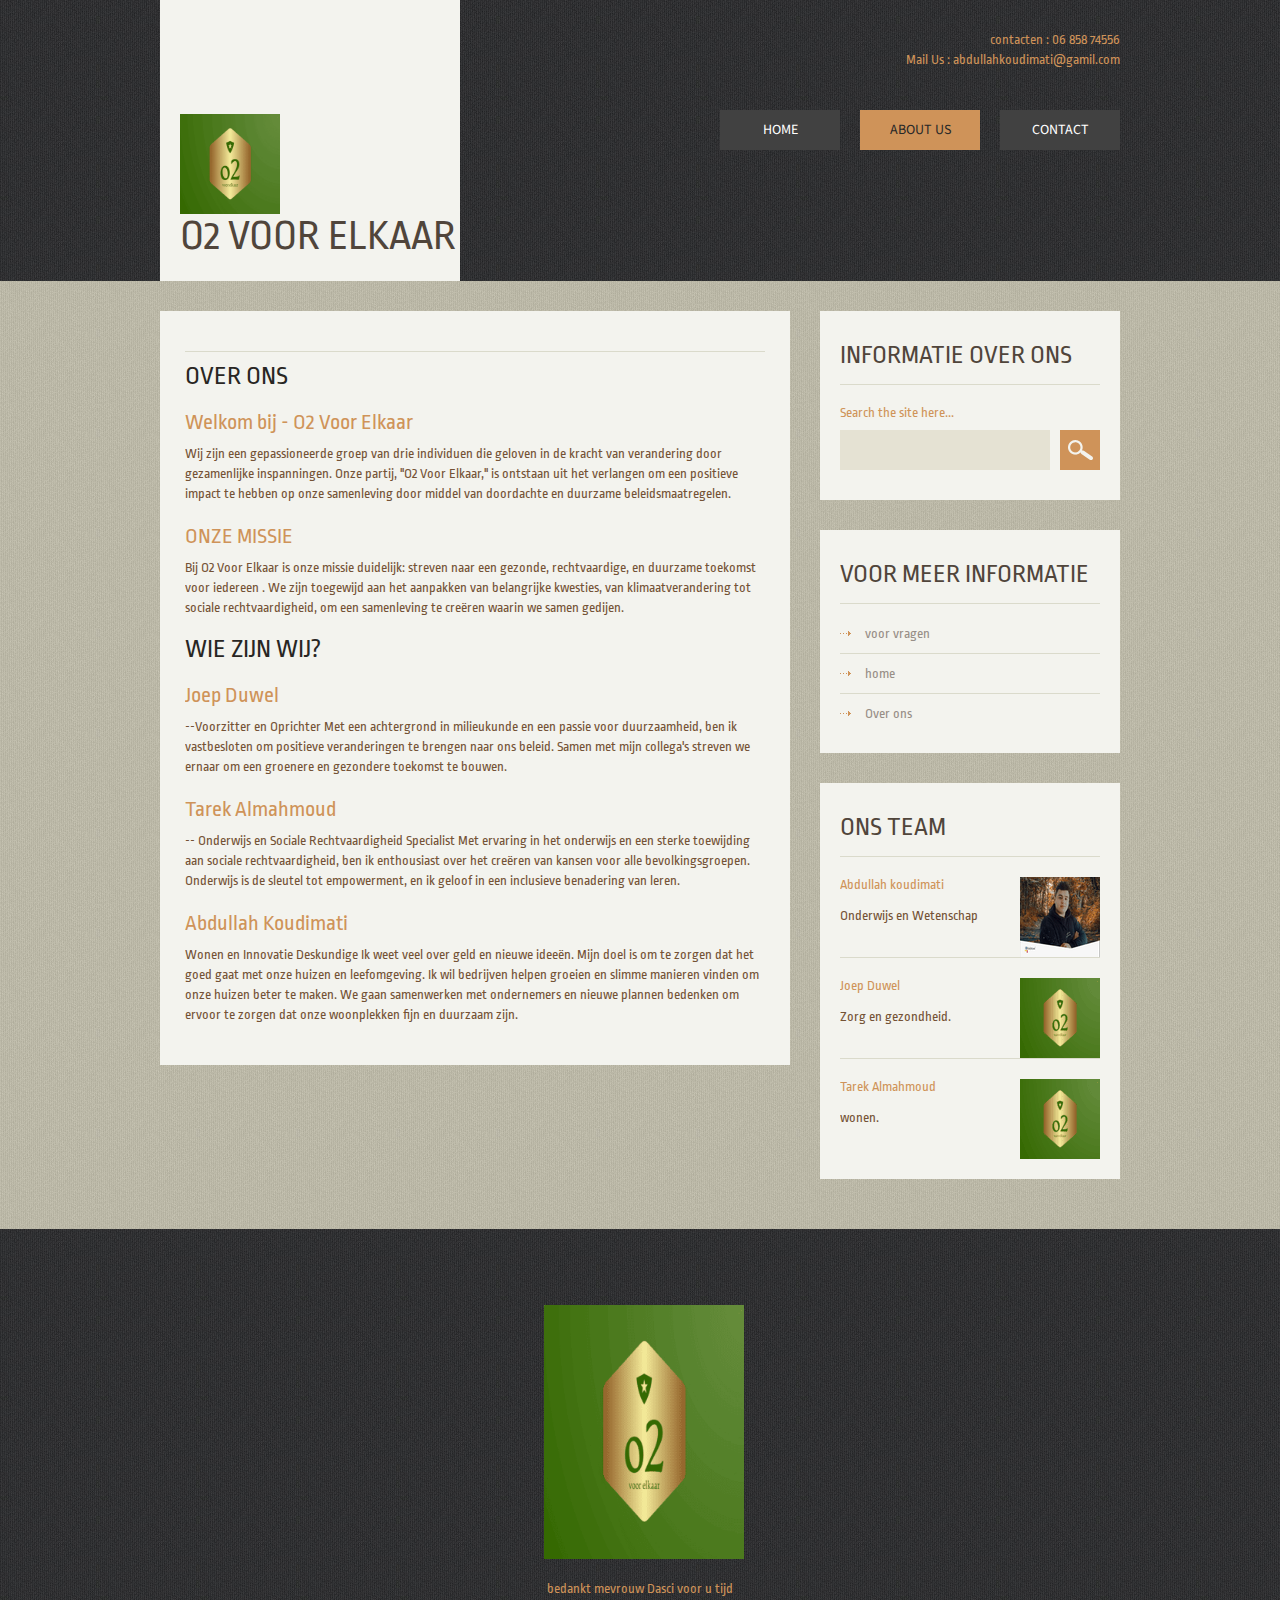
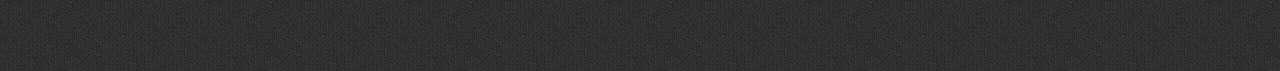
<file: about.html>
<!DOCTYPE html PUBLIC "-//W3C//DTD XHTML 1.0 Transitional//EN" "http://www.w3.org/TR/xhtml1/DTD/xhtml1-transitional.dtd">
<html xmlns="http://www.w3.org/1999/xhtml">
<head>
<meta http-equiv="Content-Type" content="text/html; charset=utf-8" />
<title>onderwijspartij</title>
<link href="css/styles.css" rel="stylesheet" type="text/css" />
<link href='http://fonts.googleapis.com/css?family=Ropa+Sans' rel='stylesheet' type='text/css'>
<link href='http://fonts.googleapis.com/css?family=Source+Sans+Pro' rel='stylesheet' type='text/css'>
</head>
<body>
<div class="header">
  <div class="header-left-panel">
    <div class="logo-wrap">
      <div class="logo">
        <h2> </h2>
        <img src="images/MicrosoftTeams-image (8) (1).png" alt="" width="100px" height="100px">
        <h1>O2 voor elkaar</h1>
      </div>
    </div>
  </div>
  <div class="header-right-panel">
    <div class="header-right-panel-top">
      <p>contacten : 06 858 74556
      <p> <a href="#">Mail Us : abdullahkoudimati@gamil.com</a> 
    </div>
    <div class="menu">
      <ul>
        <li class="marRight20"><a href="index.html">home</a></li>
        <li class="marRight20"><a href="about.html" class="active">about us</a></li>
       
        <li><a href="contact.html">contact</a></li>
      </ul>
    </div>
  </div>
</div>
<!--- panel wrap div end -->
<div class="page-wrap">
  <div class="page-wrapper">
    <div class="primary-content marRight30">
      <div class="mid-panel">
        <div class="mid-panel-content">
          <div class="title">
          </div>
          <div class="border"></div>
         
        <p>
          <h1>OVER ONS </h1>
<h2> Welkom bij - O2 Voor Elkaar</h2>
<p>Wij zijn een gepassioneerde groep van drie individuen die geloven in de kracht van verandering door gezamenlijke inspanningen. Onze partij, "O2 Voor Elkaar," is ontstaan uit het verlangen om een positieve impact te hebben op onze samenleving door middel van doordachte en duurzame beleidsmaatregelen.</p>

<h2>ONZE MISSIE</h2>
<p>Bij O2 Voor Elkaar is onze missie duidelijk: streven naar een gezonde, rechtvaardige, en duurzame toekomst voor iedereen 
  . We zijn toegewijd aan het aanpakken van belangrijke kwesties,
   van klimaatverandering tot sociale rechtvaardigheid, om een samenleving te creëren waarin we samen gedijen.</p> <br>

<h1>WIE ZIJN WIJ?</h1> 
<h2>Joep Duwel</h2>  
<p>--Voorzitter en Oprichter
Met een achtergrond in milieukunde en een passie voor duurzaamheid,
ben ik vastbesloten om positieve veranderingen te brengen naar ons beleid. Samen met mijn collega's streven we ernaar om een groenere en gezondere toekomst te bouwen. </p>

<h2>Tarek Almahmoud</h2>
 <p>-- Onderwijs en Sociale Rechtvaardigheid Specialist
Met ervaring in het onderwijs en een sterke toewijding aan sociale rechtvaardigheid, ben ik enthousiast over het creëren van kansen voor alle bevolkingsgroepen. Onderwijs is de sleutel tot empowerment, en ik geloof in een inclusieve benadering van leren. </p>

<h2>Abdullah Koudimati</h2>
<p>Wonen en Innovatie Deskundige
Ik weet veel over geld en nieuwe ideeën. Mijn doel is om te zorgen dat het goed gaat met onze huizen en leefomgeving.
 Ik wil bedrijven helpen groeien en slimme manieren vinden om onze huizen beter te maken. 
 We gaan samenwerken met ondernemers en nieuwe plannen bedenken om ervoor te zorgen dat onze woonplekken fijn en duurzaam zijn.</p>


        </p>
   
        </div>
      </div>
    </div>
    <div class="sidebar">
      <div class="search-panel">
        <div class="content">
          <div class="title">
            <h1>informatie over ONS</h1>
          </div>
          <div class="border"></div>
          <h2>Search the site here...</h2>
          <div class="searchbox">
            <input type="text" class="input" value="" />
            <div class="button"><a href="#"></a></div>
          </div>
        </div>
      </div>
      <div class="midpanel">
        <div class="content marginBottom">
          <div class="title">
            <h1>voor meer informatie</h1>
          </div>
          <div class="border"></div>
          <ul>
            <li><a href="contact.html"> voor vragen</a></li>
            <li><a href="index.html"> home </a></li>
          
           
            <li class="borderNone padBottom20"><a href="about.html">Over ons </a></li>
          </ul>
        </div>
      </div>
      <div class="midpanel">
        <div class="content">
          <div class="title">
            <h1>ons team</h1>
          </div>
          <div class="border"></div>
          <div class="container">
            <div class="left marRigth20">
              <h2>Abdullah koudimati</h2>
              <p>Onderwijs en Wetenschap</p>
            </div>
            <div class="img"><img src="images/mijn kinle foto.png" 

/></div>
          </div>
          <div class="container">
            <div class="left">
              <h2>Joep Duwel </h2>
              <p>Zorg en gezondheid.</p>
            </div>
            <div class="img"><img src="images/img77.png" /></div>
          </div>
          <div class="container borderNone">
            <div class="left">
              <h2>Tarek Almahmoud</h2>
              <p>wonen.</p>
            </div>
            <div class="img"><img src="images/img77.png" /></div>
          </div>
        </div>
      </div>
    </div>
  </div>
</div>
<!--- page wrap div end -->
<div class="footer">
  <img src="images/MicrosoftTeams-image (8) (1).png" alt="" class="img-2">
  <p> <a href="index.html"></a> <br> bedankt mevrouw Dasci  voor u tijd</p>
</div>
</body>
</html>
</file>
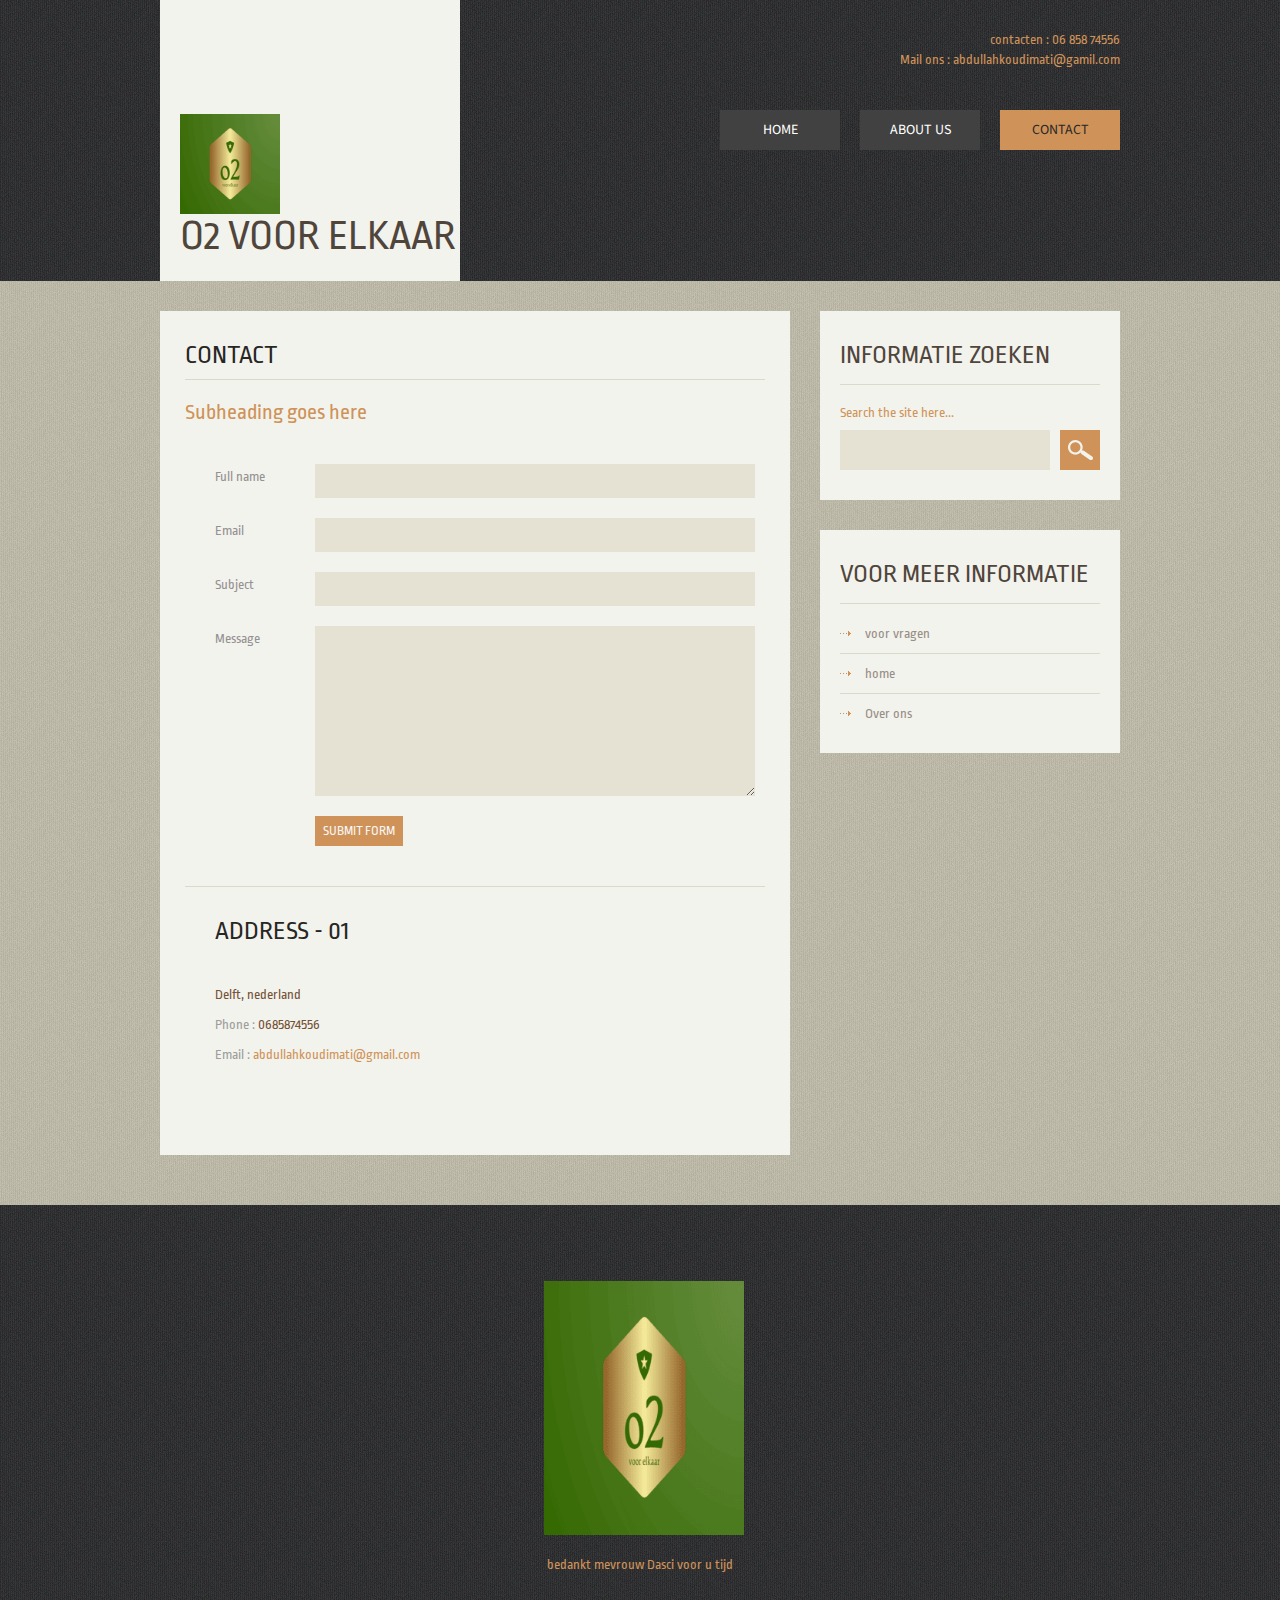
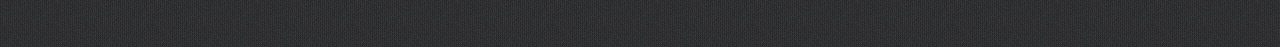
<file: contact.html>
<!DOCTYPE html PUBLIC "-//W3C//DTD XHTML 1.0 Transitional//EN" "http://www.w3.org/TR/xhtml1/DTD/xhtml1-transitional.dtd">
<html xmlns="http://www.w3.org/1999/xhtml">
<head>
<meta http-equiv="Content-Type" content="text/html; charset=utf-8" />
<title>onderwijspartij</title>
<link href="css/styles.css" rel="stylesheet" type="text/css" />
<link href='http://fonts.googleapis.com/css?family=Ropa+Sans' rel='stylesheet' type='text/css'>
<link href='http://fonts.googleapis.com/css?family=Source+Sans+Pro' rel='stylesheet' type='text/css'>
</head>
<body>
<div class="header">
  <div class="header-left-panel">
    <div class="logo-wrap">
      <div class="logo">
        <h2> </h2>
        <img src="images/MicrosoftTeams-image (8) (1).png" alt="" width="100px" height="100px">
        <h1>O2 voor elkaar</h1>
      </div>
    </div>
  </div>
  <div class="header-right-panel">
    <div class="header-right-panel-top">
      <p>contacten : 06 858 74556
      <p> <a href="#">
        Mail ons : abdullahkoudimati@gamil.com</a> 
    </div>
    <div class="menu">
      <ul>
        <li class="marRight20"><a href="index.html">home</a></li>
        <li class="marRight20"><a href="about.html">about us </a></li>
   
        <li><a href="contact.html" class="active">contact</a></li>
      </ul>
    </div>
  </div>
</div>
<!--- panel wrap div end -->
<div class="page-wrap">
  <div class="page-wrapper">
    <div class="primary-content marRight30">
      <div class="mid-panel">
        <div class="mid-panel-content">
          <div class="title">
            <h1>contact</h1>
          </div>
          <div class="border"></div>
          <h2>Subheading goes here</h2>
          <form>
            <div class="contact-form margin-top">
              <label> <span>Full name</span>
              <input type="text" class="input_text" name="name" id="name"/>
              </label>
              <label> <span>Email</span>
              <input type="text" class="input_text" name="email" id="email"/>
              </label>
              <label> <span>Subject</span>
              <input type="text" class="input_text" name="subject" id="subject"/>
              </label>
              <label> <span>Message</span>
              <textarea class="message" name="feedback" id="feedback"></textarea>
              <input type="button" class="button" value="Submit Form" />
              </label>
            </div>
          
          </form>
          <div class="clearing"></div>
          <div class="address">
            <div class="panel">
              <div class="title">
                <h1>Address - 01</h1>
              </div>
              <div class="content">
                <p> <br />
                   Delft, nederland </p>
                <p><span>Phone :</span> 0685874556</p>
                <p><span>Email :</span> <a href="abdullahkoudimati@gmail.com">abdullahkoudimati@gmail.com</a></p>
              </div>
            </div>
            <div class="panel">
              
              
            </div>
          </div>
        </div>
      </div>
    </div>
    <div class="sidebar">
      <div class="search-panel">
        <div class="content">
          <div class="title">
            <h1>informatie zoeken </h1>
          </div>
          <div class="border"></div>
          <h2>Search the site here...</h2>
          <div class="searchbox">
            <input type="text" class="input" value="" />
            <div class="button"><a href="#"></a></div>
          </div>
        </div>
      </div>
      <div class="midpanel">
        <div class="content marginBottom">
          <div class="title">
            <h1>voor meer informatie</h1>
          </div>
          <div class="border"></div>
          <ul>
            
            <li><a href="contact.html"> voor vragen</a></li>
            <li><a href="index.html"> home </a></li>
          <li class="borderNone padBottom20"><a href="about.html">Over ons </a></li>
           
            
          </ul>
        </div>
      </div>
      
    </div>
  </div>
</div>
</div>
<!--- page wrap div end -->
<div class="footer">
  <img src="images/MicrosoftTeams-image (8) (1).png" alt="" class="img-2">
  <p> <a href="abdullhkoudimati@gmail.com">   <br>  bedankt mevrouw Dasci  voor u tijd</p>
<script src="js/main.js"></script>
</body>
</html>
</file>
<file: css/styles.css>
/*-------------------------------------------------
GLOBALS CLASSES
-------------------------------------------------*/
*{margin:0; padding:0; font-family: 'Ropa Sans', sans-serif;}
body{background:url(../images/pattern-1.jpg);}

p{font-family: 'Ropa Sans', sans-serif; color:#745235; font-size:14px; font-weight:normal; line-height:20px;}
a{text-decoration:none; color:#cf9359;}
a:hover{text-decoration:none; color:#978e86;}
ul li { list-style:none; outline:none;}
img { border:none; }
img { border:none;}
h1{font-family: 'Ropa Sans', sans-serif; font-size:26px; color:#282623; text-transform:uppercase; font-weight:normal;}
/*-------------------------------------------------
CSS TWEAKS
-------------------------------------------------*/
.clearing { clear:both;}
.fltLeft { float:left;}
.flrRight { float:right;}
.marLeft30 { margin-left:30px !important;}
.marLeft20 { margin-left:20px;}
.marRight20{ margin-right:20px;}
.marRight25{ margin-right:25px;}
.marRight30 { margin-right:30px;}
.marginTop { margin-top:30px;}
.marginTop10{ margin-top:10px;}
.marginBottom { margin-bottom:60px;}
.padTop { padding-top:20px;}
.padBottom { padding-bottom:30px;}
.padBottom20 { padding-bottom:20px;}
.wid960{ width:960px !important; }
/*-------------------------------------------------
GENERAL CLASSES
-------------------------------------------------*/

.panel {overflow:hidden;}
.title {}
.content { overflow:hidden; font-size:14px;}
.button-link{ }
.button-link a{font-family: 'Ropa Sans', sans-serif; text-transform:uppercase;}
.top-border{border-top:1px solid #dadacb; margin:20px 20px 14px 20px;}
.bottom-border{border-top:1px solid #dadacb; margin:14px;}

/*-------------------------------------------------
HEADER CLASSES
-------------------------------------------------*/
.header{width:960px; margin:0 auto; overflow:hidden;}
.header-left-panel{width:560px; float:left;}
.logo-wrap{width:300px; float:left; background:#f3f3ee; overflow:hidden;}
.logo{width:280px; float:left; margin-left:20px; margin-top:114px;}
.logo h2{font-family: 'Ropa Sans', sans-serif; font-size:18px; color:#cf9359; text-transform:uppercase; font-weight:normal;}
.logo h1{color:#50453b; font-size:42px; padding-bottom:22px;}
.header-right-panel{width:400px; float:right; overflow:hidden; margin-top:30px;}
.header-right-panel-top{width:280px; float:right;}
.header-right-panel p{color:#cf9359; float:right; font-size:14px; text-align:right; font-weight:normal;}

.menu{width:400px; float:left; margin-top:40px;}
.menu ul li{float:left; padding-bottom:20px; width:120px;}
.menu ul li a{display:block; width:120px; height:40px; line-height:40px; background:#414141; font-family: 'Source Sans Pro', sans-serif; font-size:14px; color:#ffffff; text-align:center; text-transform:uppercase;}
.menu ul li a:hover{background:#cf9359; color:#282828;}
.menu ul li a.active{background:#cf9359; color:#282828;}

/*-------------------------------------------------
PANEL CLASSES
-------------------------------------------------*/
.panel-wrap{width:100%; background:url(../images/pattern-2.jpg); overflow:hidden; margin-top:20px;}
.panel-wrapper{width:960px; margin:0 auto; overflow:hidden; margin-top:60px; padding-bottom:60px;}

.panel-wrapper .panel{width:260px; background:#f3f3ee; float:left; padding:20px;}
.panel-wrapper .title {  padding-bottom:10px; }
.panel-wrapper .title h1{color:#50453b; font-family: 'Source Sans Pro', sans-serif; font-weight:normal; padding-top:20px;}
.panel-wrapper .border{border-bottom:1px solid #dadacb; }
.panel-wrapper .content p{padding-top:15px; }
.panel-wrapper .button-link{ margin-top:20px; background:url(../images/icon-more.png) no-repeat; width:16px; height:16px; padding-bottom:30px;  padding-left:20px;}

/*-------------------------------------------------
TOP PANEL CLASSES
-------------------------------------------------*/
.page-wrap{width:100%; background:url(../images/pattern-3.jpg); overflow:hidden;}
.top-content{width:960px;  background:#f3f3ee; margin:0 auto; margin-top:50px; }
.top-content h1{padding-top:26px; padding-left:20px;}
.top-content p{ margin-left:20px; margin-right:20px;}
.top-content .button-link{margin-left:20px; margin-top:20px; background:url(../images/icon-more.png) no-repeat; width:16px; height:16px; padding-bottom:30px;  padding-left:20px;}

/*-------------------------------------------------
LAYOUT CLASSES
-------------------------------------------------*/
.page-wrapper{width:960px; margin:0 auto; margin-top:30px; padding-bottom:50px; overflow:hidden;}
.primary-content{width:630px; float:left; overflow:hidden;}
.sidebar{width:300px; float:left; overflow:hidden;}
.mid-panel .panel{width:580px;  overflow:hidden; padding-top:30px; padding-left:30px;}
.panel .title h2{color:#cf9359; font-size:22px; padding-top:20px; font-weight:normal;}
.content img{float:left;}
.content p{padding-bottom:10px;}
/*------------- ------------------------------------
PRIMARY CONTENT CLASSS
-------------------------------------------------*/
.primary-content .toppanel{width:100%; background:url(../images/pattern-2.jpg); overflow:hidden;}
.primary-content .container{width:590px; margin:0 auto;}
.primary-content .container h1{padding-top:30px; padding-bottom:15px;}
.primary-content .container .border-bottom{border-bottom:1px solid #9e978b;}
.primary-content .container-wrap{width:295px; float:left; overflow:hidden; margin-top:30px; margin-bottom:30px; border-right:1px solid #9e978b;}
.primary-content .container-wrap.borderNone{border-right:none;}
.primary-content .container-panel{width:275px; margin-right:20px; border-bottom:1px solid #9e978b; overflow:hidden;}
.primary-content .container-panel.borderNone{border-bottom:none;}
.primary-content .container-panel-left{width:42px; float:left;}
.primary-content .container-panel-right{width:213px; float:left;}
.primary-content .container-panel-right h3{font-size:18px; color:#ffffff; font-weight:normal;}
.primary-content .container-panel-right p{color:#e5e2d3;}
.primary-content .mid-panel{width:100%; background:#f3f3ee; float:left;   padding-bottom:30px;}
.primary-content .mid-panel-content{width:580px; margin:0 auto; overflow:hidden; padding-top:30px;}
.primary-content .title {}
.primary-content .mid-panel-content h2{color:#cf9359; font-size:22px; padding-top:20px; font-weight:normal;}
.primary-content .mid-panel-content p{padding-top:10px;}
.primary-content .border{border-bottom:1px solid #dadacb; margin-top:10px;}
.primary-content .img{width:180px; margin-top:30px; float:left;}

/*-------------------------------------------------
SIDEBAR CLASSS
-------------------------------------------------*/
.search-panel{width:100%; background:#f3f3ee; overflow:hidden;}
.search-panel .content{width:260px; margin:0 auto; margin-top:30px; padding-bottom:30px; }
.search-panel .content h2{font-size:14px; color:#cf9359; padding-top:20px; font-weight:normal; padding-bottom:10px;}
.search-panel .title h1{color:#50453b; font-weight:normal;}
.search-panel .border{border-bottom:1px solid #dadacb; margin-top:15px;}
.search-panel .searchbox{width:100%;}
.search-panel .input{width:200px; height:40px; float:left;  background:#e5e2d3; border:0px; font-size:14px; color:#978e86; padding-left:10px;}
.search-panel .button a{width:40px; height:40px; float:right; background: url(../images/icon-search.png) no-repeat center #cf9359;}

.midpanel{width:100%; background:#f3f3ee; overflow:hidden; margin-top:30px;}
.midpanel .content{width:260px; margin:0 auto; margin-top:30px; }
.midpanel .title h1{color:#50453b; font-weight:normal;}
.midpanel .border{border-bottom:1px solid #dadacb; margin-top:15px; margin-bottom:10px;}
.midpanel .content ul li{display:block; border-bottom:1px solid #dadacb; height:39px; line-height:39px;}
.midpanel .content ul li.borderNone{border-bottom:none;}
.midpanel .content ul li a{background:url(../images/icon-arrow.png) no-repeat left; padding-left:25px; font-weight:normal; color:#978e86;}
.midpanel .content ul li a:hover{color:#cf9359;}

.midpanel .container{width:100%; overflow:hidden; border-bottom:1px solid #dadacb; margin-bottom:20px; margin-top:20px;}
.midpanel .container.borderNone{border-bottom:none;}
.midpanel .left{width:160px; float:left; margin-right:20px;}
.midpanel .left h2{font-size:14px; font-weight:normal; color:#cf9359; padding-bottom:14px;}
.midpanel .left p{padding-bottom:11px;}
.midpanel .img{float:left; width:80px;}


/*-------------------------------------------------
CONTACT FORM CLASSS
-------------------------------------------------*/

.contact-form { padding:30px;float:left; width:550px; overflow:hidden; border-bottom:1px solid #dadacb;}
.contact-form label {display: block; padding:10px 0 10px 0;}
.contact-form label span {display: block; color:#939191;font-size:14px; float:left; width:80px; text-align:left; padding:5px 20px 0 0;}
.contact-form .input_text {padding:10px 10px;width:420px;background:#e5e2d3;border:none; color:#939191;}
.contact-form .message{padding:10px 10px;width:420px; background:#e5e2d3; border:none;overflow:hidden;height:150px; color:#939191; font-size:14px;}
.contact-form .button{padding:8px;background:#cf9359; color:#f7f7f7; text-transform:uppercase;font-family: 'Ropa Sans', sans-serif; border:0px solid;margin-left:100px;margin-top:20px;}

.address { padding:30px; float:left; width:520px;}
.address .panel { border-bottom:none; color:#9b9e9a; background:none; float:left; margin-bottom:30px; padding:0px; width:260px;}
.address .panel .title h1 {  color:#282623; padding-bottom:10px;}
.address .panel .content p{border-bottom:none; overflow:hidden; padding-bottom:0px;}
.address .panel .content p span { color:#9b9e9a;}
.address .panel .content p a{color:#cf9359; text-decoration:none;}
.address .panel .content p a:hover{color:#282623;}


.footer{width:960px; margin:0 auto; margin-top:76px; overflow:hidden;}
.footer p{text-align:center; color:#cf9359; padding-bottom:72px;}
.img-2{
    position: relative;
    width: 200px;
    margin: auto;
    margin-left: 40%;
}
</file>
